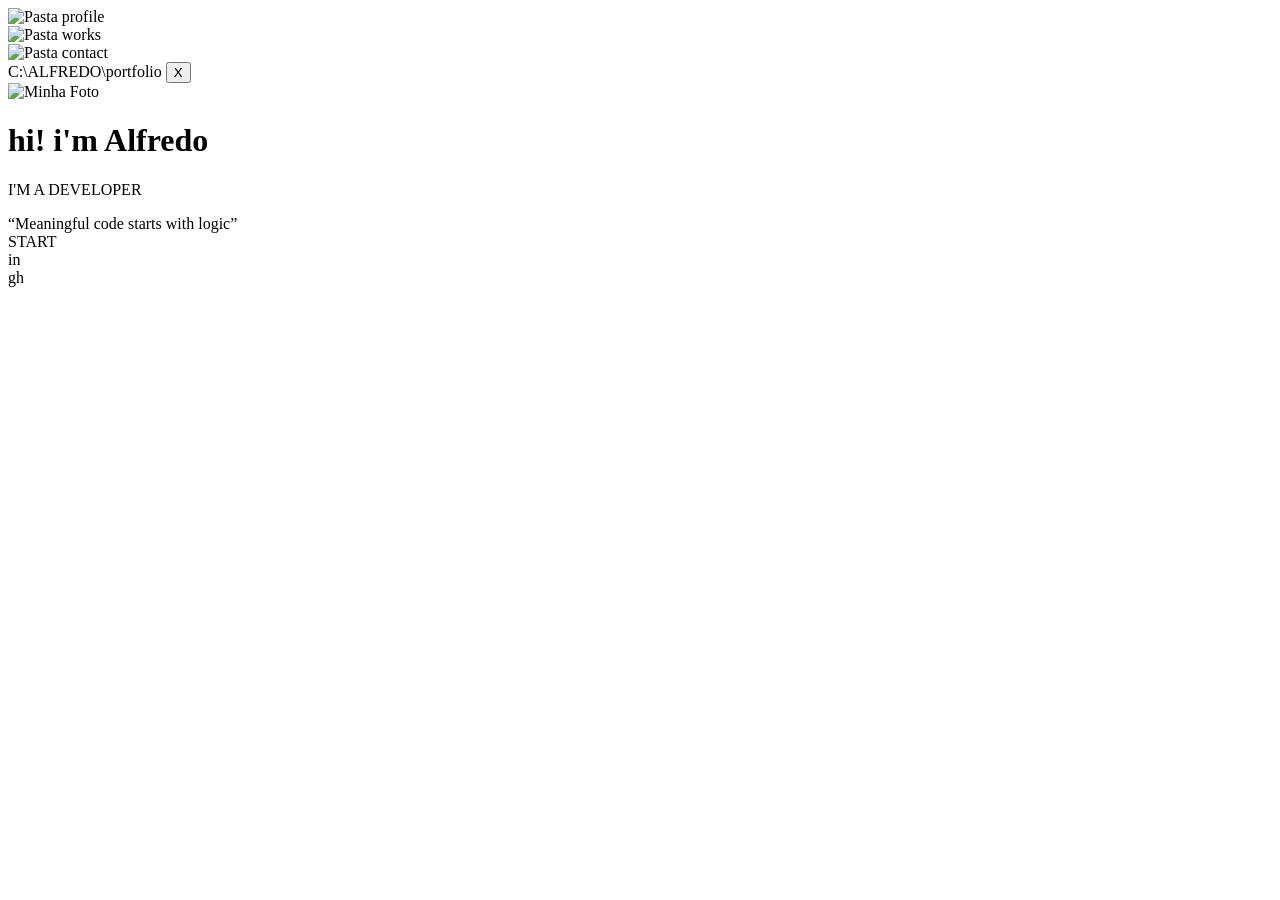
<file: src/main/resources/templates/index.html>
<!DOCTYPE html>
<html lang="en">
<html xmlns:th="http://www.thymeleaf.org">
<head>
    <meta charset="UTF-8">
    <title>Portfolio Profile</title>
    <link rel="stylesheet" th:href="@{/css/style.css}">
</head>

<body>
<main class="desktop">

    <div class="folder-icon" onclick="openWindow('window-profile', 50, 50)">
        <img th:src="@{/image/folder.png}" alt="Pasta">
        <span>profile</span>
    </div>

    <div class="folder-icon" onclick="window.location.href='/projects'">
        <img th:src="@{/image/folder.png}" alt="Pasta">
        <span>works</span>
    </div>

    <div class="folder-icon" onclick="window.location.href='/contact'">
        <img th:src="@{/image/folder.png}" alt="Pasta">
        <span>contact</span>
    </div>

    <div id="window-profile" class="window">

        <div class="window-header">
            <span class="window-title">C:\ALFREDO\portfolio</span>
            <button class="close-btn" onclick="closeWindow('window-profile')">X</button>
        </div>

        <div class="window-content">
            <div class="profile-header">
                <img th:src="@{/image/minha-foto.jpg}" class="profile-img" alt="Minha Foto">
                <div class="profile-text">
                    <h1>hi! i'm Alfredo</h1>
                    <p class="subtitle">I'M A DEVELOPER</p>
                    <q>Meaningful code starts with logic</q>
                </div>
            </div>
        </div>

    </div>

</main>

<footer class="taskbar">
    <div class="start-button">START</div>
    <div class="taskbar-divider"></div>
    <div class="social-icons">
        <div class="social-box">in</div>
        <div class="social-box">gh</div>
    </div>
</footer>

<script>
    function openWindow(id, posX, posY) {
        const win = document.getElementById(id);

        // Verifica se a janela já não está aberta para não ficar "pulando"
        if (!win.classList.contains('active')) {
            const screenWidth = window.innerWidth;
            const screenHeight = window.innerHeight;

            // Calcula o centro e soma o deslocamento (posX e posY)
            const leftPos = (screenWidth / 2) - (win.offsetWidth / 2 || 275) + posX;
            const topPos = (screenHeight / 2) - (win.offsetHeight / 2 || 200) + posY;

            // Aplica a posição exata
            win.style.left = leftPos + "px";
            win.style.top = topPos + "px";
            win.style.transform = "none"; // Remove o translate do CSS para não dar erro
        }

        win.classList.add('active');
        bringToFront(win);
    }

            function closeWindow(id) {
                const win = document.getElementById(id);
                win.classList.add('closing');
                setTimeout(() => {
                    win.classList.remove('active');
                    win.classList.remove('closing');
                }, 300);
            }

            document.querySelectorAll('.window').forEach(setupDraggable);

            function setupDraggable(win) {
                const header = win.querySelector('.window-header');
                let isDragging = false;
                let offsetX, offsetY;

                header.onmousedown = (e) => {
                    isDragging = true;
                    bringToFront(win);
                    offsetX = e.clientX - win.offsetLeft;
                    offsetY = e.clientY - win.offsetTop;

                document.onmousemove = (e) => {
                    if (!isDragging) return;
                    win.style.left = (e.clientX - offsetX) + 'px';
                    win.style.top = (e.clientY - offsetY) + 'px';
                    win.style.transform = 'none';
                };

                document.onmouseup = () => {
                    isDragging = false;
                    document.onmousemove = null;
                    };
                };
            }

            function bringToFront(win) {
                document.querySelectorAll('.window').forEach(w => w.style.zIndex = "10");
                win.style.zIndex = "100";
            }
</script>
</body>
</html>
</file>
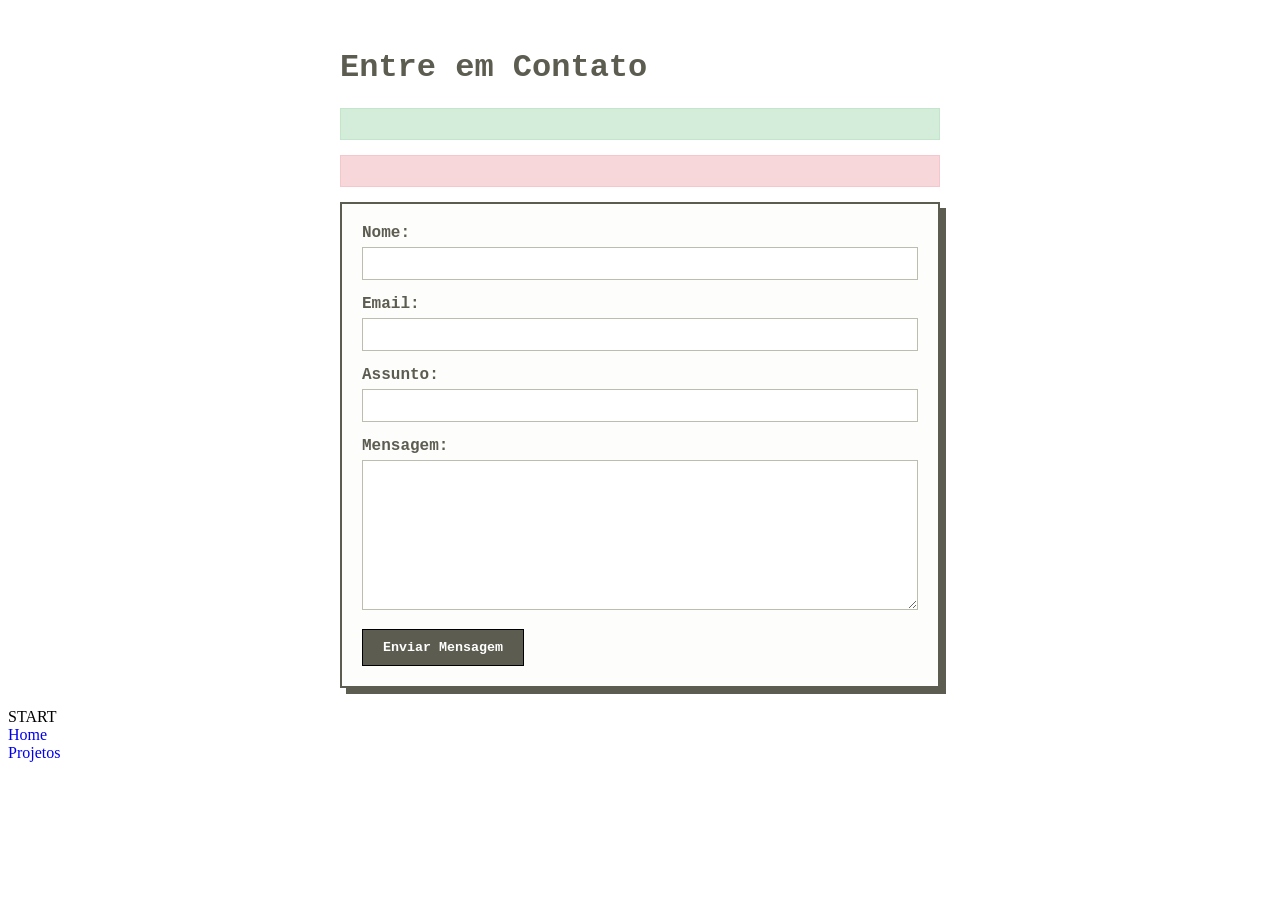
<file: src/main/resources/templates/contact.html>
<!DOCTYPE html>
<html lang="pt-BR" xmlns:th="http://www.thymeleaf.org">
<head>
    <meta charset="UTF-8">
    <meta name="viewport" content="width=device-width, initial-scale=1.0">
    <title>Contato - Portfolio</title>
    <link rel="stylesheet" th:href="@{/css/style.css}">
    <style>
        .contact-container {
            padding: 20px;
            max-width: 600px;
            margin: 0 auto;
        }
        .contact-form {
            background: #fdfdfb;
            border: 2px solid #5c5c50;
            padding: 20px;
            box-shadow: 6px 6px 0px #5c5c50;
        }
        .form-group {
            margin-bottom: 15px;
        }
        .form-group label {
            display: block;
            font-weight: bold;
            margin-bottom: 5px;
            font-family: 'Courier New';
            color: #5c5c50;
        }
        .form-group input,
        .form-group textarea {
            width: 100%;
            padding: 8px;
            border: 1px solid #bcbcaf;
            font-family: 'Courier New';
            box-sizing: border-box;
        }
        .form-group textarea {
            resize: vertical;
            min-height: 150px;
        }
        .submit-btn {
            background: #5c5c50;
            color: white;
            padding: 10px 20px;
            border: 1px solid black;
            cursor: pointer;
            font-weight: bold;
            font-family: 'Courier New';
        }
        .submit-btn:hover {
            background: #3c3c30;
        }
        .alert {
            padding: 15px;
            margin-bottom: 15px;
            border: 1px solid #bcbcaf;
        }
        .alert-success {
            background-color: #d4edda;
            color: #155724;
            border-color: #c3e6cb;
        }
        .alert-error {
            background-color: #f8d7da;
            color: #721c24;
            border-color: #f5c6cb;
        }
    </style>
</head>
<body>
    <main class="desktop">
        <div class="contact-container">
            <h1 style="color: #5c5c50; font-family: 'Courier New';">Entre em Contato</h1>

            <div class="alert alert-success" th:if="${successMessage}" th:text="${successMessage}"></div>
            <div class="alert alert-error" th:if="${errorMessage}" th:text="${errorMessage}"></div>

            <form class="contact-form" th:action="@{/contact}" method="post" th:object="${contactMessage}">
                <div class="form-group">
                    <label for="name">Nome:</label>
                    <input type="text" id="name" th:field="*{name}" required>
                </div>

                <div class="form-group">
                    <label for="email">Email:</label>
                    <input type="email" id="email" th:field="*{email}" required>
                </div>

                <div class="form-group">
                    <label for="subject">Assunto:</label>
                    <input type="text" id="subject" th:field="*{subject}">
                </div>

                <div class="form-group">
                    <label for="message">Mensagem:</label>
                    <textarea id="message" th:field="*{message}" required></textarea>
                </div>

                <button type="submit" class="submit-btn">Enviar Mensagem</button>
            </form>
        </div>
    </main>

    <footer class="taskbar">
        <div class="start-button">START</div>
        <div class="taskbar-divider"></div>
        <div class="social-icons">
            <a href="/" style="text-decoration: none;">
                <div class="social-box">Home</div>
            </a>
            <a href="/projects" style="text-decoration: none;">
                <div class="social-box">Projetos</div>
            </a>
        </div>
    </footer>
</body>
</html>
</file>
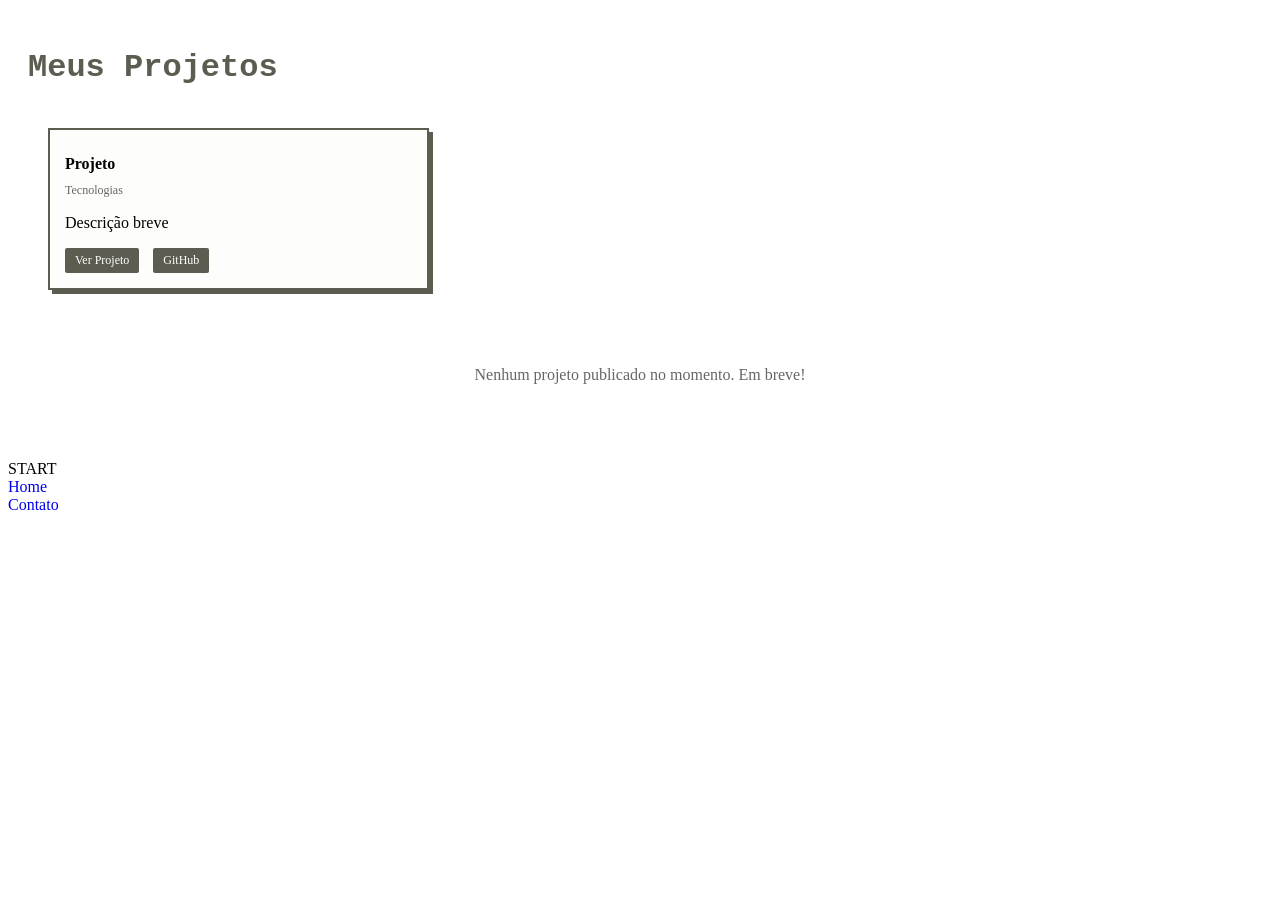
<file: src/main/resources/templates/projects.html>
<!DOCTYPE html>
<html lang="pt-BR" xmlns:th="http://www.thymeleaf.org">
<head>
    <meta charset="UTF-8">
    <meta name="viewport" content="width=device-width, initial-scale=1.0">
    <title>Meus Projetos - Portfolio</title>
    <link rel="stylesheet" th:href="@{/css/style.css}">
    <style>
        .projects-container {
            padding: 20px;
            display: grid;
            grid-template-columns: repeat(auto-fill, minmax(300px, 1fr));
            gap: 20px;
        }
        .project-card {
            background: #fdfdfb;
            border: 2px solid #5c5c50;
            padding: 15px;
            box-shadow: 4px 4px 0px #5c5c50;
            transition: transform 0.2s;
        }
        .project-card:hover {
            transform: translateY(-5px);
        }
        .project-title {
            font-weight: bold;
            font-size: 16px;
            margin: 10px 0;
        }
        .project-tech {
            font-size: 12px;
            color: #666;
            margin: 8px 0;
        }
        .project-links {
            margin-top: 10px;
        }
        .project-links a {
            display: inline-block;
            margin-right: 10px;
            padding: 5px 10px;
            background: #5c5c50;
            color: white;
            text-decoration: none;
            font-size: 12px;
            border-radius: 2px;
        }
        .project-links a:hover {
            background: #3c3c30;
        }
        .no-projects {
            text-align: center;
            padding: 40px;
            color: #666;
        }
    </style>
</head>
<body>
    <main class="desktop">
        <div style="padding: 20px;">
            <h1 style="color: #5c5c50; font-family: 'Courier New';">Meus Projetos</h1>

            <div class="projects-container" th:if="${!projects.isEmpty()}">
                <div class="project-card" th:each="project : ${projects}">
                    <div class="project-title" th:text="${project.title}">Projeto</div>
                    <div class="project-tech" th:text="${project.technologies}">Tecnologias</div>
                    <p th:text="${project.description}">Descrição breve</p>
                    <div class="project-links">
                        <a th:href="${project.projectUrl}" th:if="${project.projectUrl}" target="_blank">Ver Projeto</a>
                        <a th:href="${project.githubUrl}" th:if="${project.githubUrl}" target="_blank">GitHub</a>
                    </div>
                </div>
            </div>

            <div class="no-projects" th:if="${projects.isEmpty()}">
                <p>Nenhum projeto publicado no momento. Em breve!</p>
            </div>
        </div>
    </main>

    <footer class="taskbar">
        <div class="start-button">START</div>
        <div class="taskbar-divider"></div>
        <div class="social-icons">
            <a href="/" style="text-decoration: none;">
                <div class="social-box">Home</div>
            </a>
            <a href="/contact" style="text-decoration: none;">
                <div class="social-box">Contato</div>
            </a>
        </div>
    </footer>
</body>
</html>
</file>
